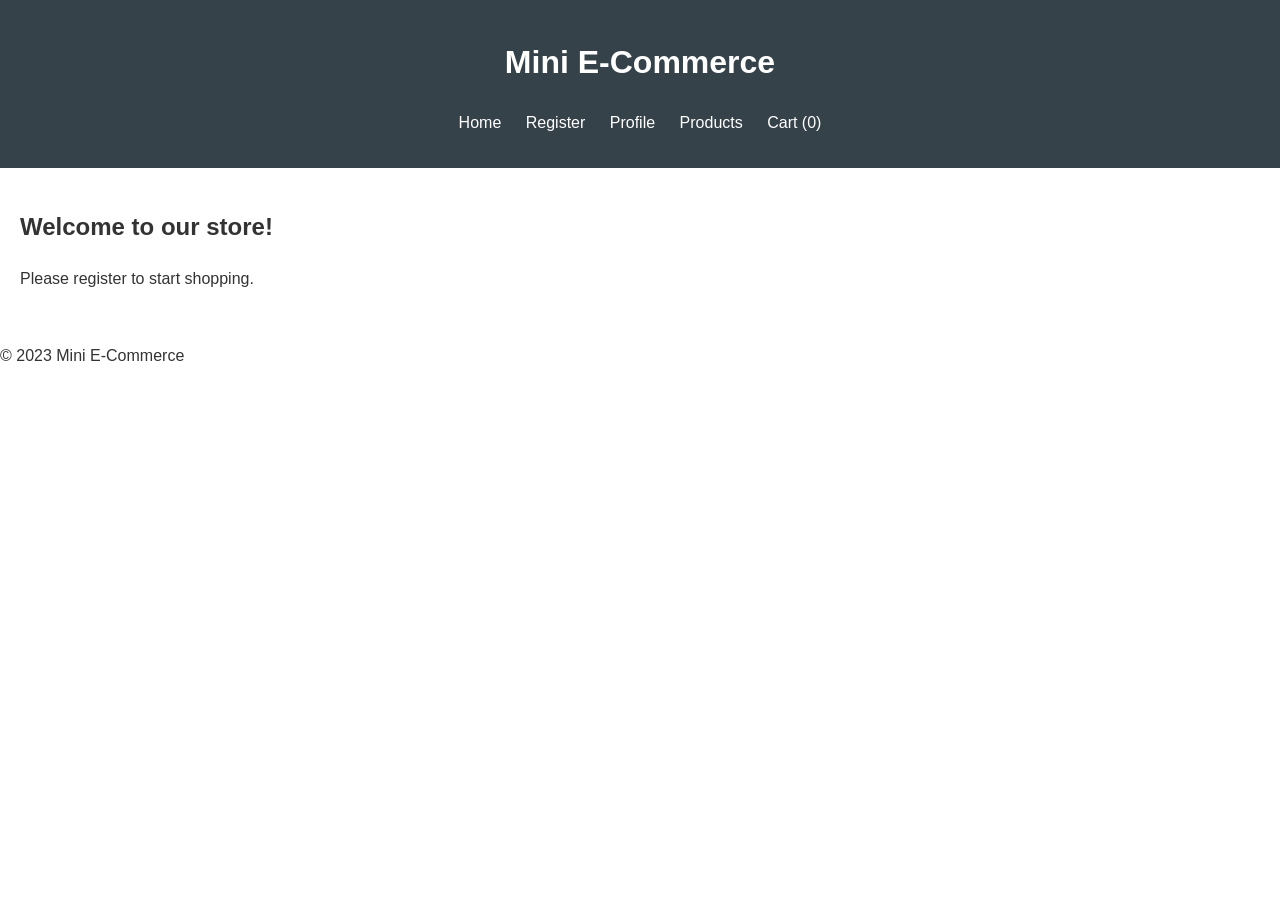
<file: index.html>
<!DOCTYPE html>
<html lang="en">
<head>
    <meta charset="UTF-8">
    <meta name="viewport" content="width=device-width, initial-scale=1.0">
    <title>Mini E-Commerce</title>
    <link rel="stylesheet" href="css/style.css">
</head>
<body>
    <header>
        <h1>Mini E-Commerce</h1>
        <nav>
            <ul>
                <li><a href="index.html">Home</a></li>
                <li><a href="registration.html">Register</a></li>
                <li><a href="profile.html">Profile</a></li>
                <li><a href="products.html">Products</a></li>
                <li><a href="cart.html">Cart (<span id="cart-count">0</span>)</a></li>
            </ul>
        </nav>
    </header>
    <main>
        <section class="welcome">
            <h2>Welcome to our store!</h2>
            <p>Please register to start shopping.</p>
        </section>
    </main>
    <footer>
        <p>&copy; 2023 Mini E-Commerce</p>
    </footer>
    <script src="js/script.js"></script>
</body>
</html>
</file>
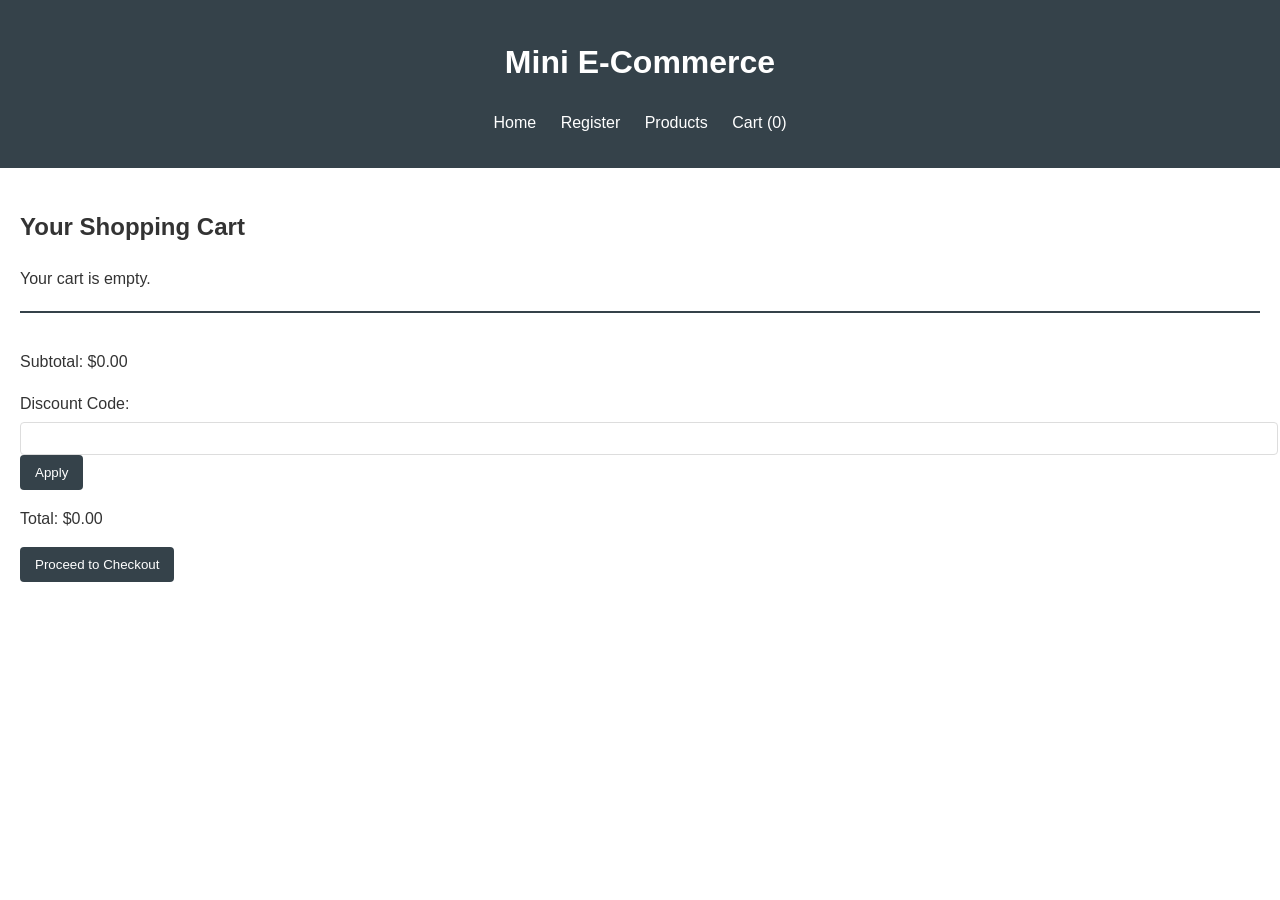
<file: cart.html>
<!DOCTYPE html>
<html lang="en">
<head>
    <meta charset="UTF-8">
    <meta name="viewport" content="width=device-width, initial-scale=1.0">
    <title>Shopping Cart</title>
    <link rel="stylesheet" href="css/style.css">
</head>
<body>
    <header>
        <h1>Mini E-Commerce</h1>
        <nav>
            <ul>
                <li><a href="index.html">Home</a></li>
                <li><a href="registration.html">Register</a></li>
                <li><a href="products.html">Products</a></li>
                <li><a href="cart.html">Cart (<span id="cart-count">0</span>)</a></li>
            </ul>
        </nav>
    </header>
    <main>
        <section class="shopping-cart">
            <h2>Your Shopping Cart</h2>
            <div id="cart-items">
                <!-- Cart items will be displayed here -->
            </div>
            <div class="cart-summary">
                <p>Subtotal: $<span id="subtotal">0.00</span></p>
                <div>
                    <label for="discount-code">Discount Code:</label>
                    <input type="text" id="discount-code">
                    <button onclick="applyDiscount()">Apply</button>
                </div>
                <p id="discount-message"></p>
                <p>Total: $<span id="total">0.00</span></p>
                <button onclick="proceedToCheckout()">Proceed to Checkout</button>
            </div>
        </section>
    </main>
    <script src="js/script.js"></script>
</body>
</html>
</file>
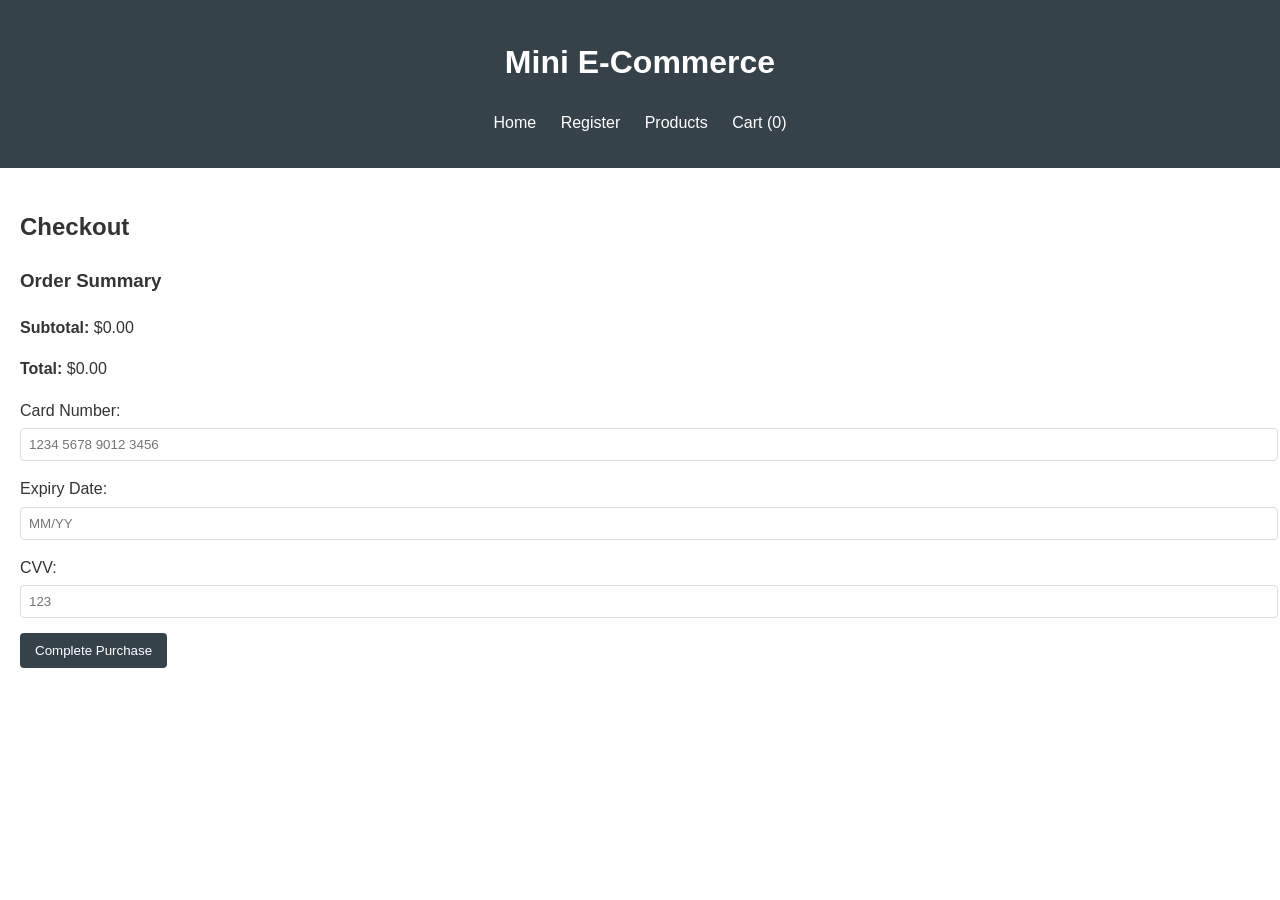
<file: checkout.html>
<!DOCTYPE html>
<html lang="en">
<head>
    <meta charset="UTF-8">
    <meta name="viewport" content="width=device-width, initial-scale=1.0">
    <title>Checkout</title>
    <link rel="stylesheet" href="css/style.css">
</head>
<body>
    <header>
        <h1>Mini E-Commerce</h1>
        <nav>
            <ul>
                <li><a href="index.html">Home</a></li>
                <li><a href="registration.html">Register</a></li>
                <li><a href="products.html">Products</a></li>
                <li><a href="cart.html">Cart (<span id="cart-count">0</span>)</a></li>
            </ul>
        </nav>
    </header>
    <main>
        <section class="checkout">
            <h2>Checkout</h2>
            <div id="checkout-summary">
                <!-- Order summary will be displayed here -->
            </div>
            <form id="payment-form">
                <div>
                    <label for="card-number">Card Number:</label>
                    <input type="text" id="card-number" placeholder="1234 5678 9012 3456" required>
                </div>
                <div>
                    <label for="expiry-date">Expiry Date:</label>
                    <input type="text" id="expiry-date" placeholder="MM/YY" required>
                </div>
                <div>
                    <label for="cvv">CVV:</label>
                    <input type="text" id="cvv" placeholder="123" required>
                </div>
                <button type="submit">Complete Purchase</button>
            </form>
            <div id="payment-result"></div>
        </section>
    </main>
    <script src="js/script.js"></script>
</body>
</html>
</file>
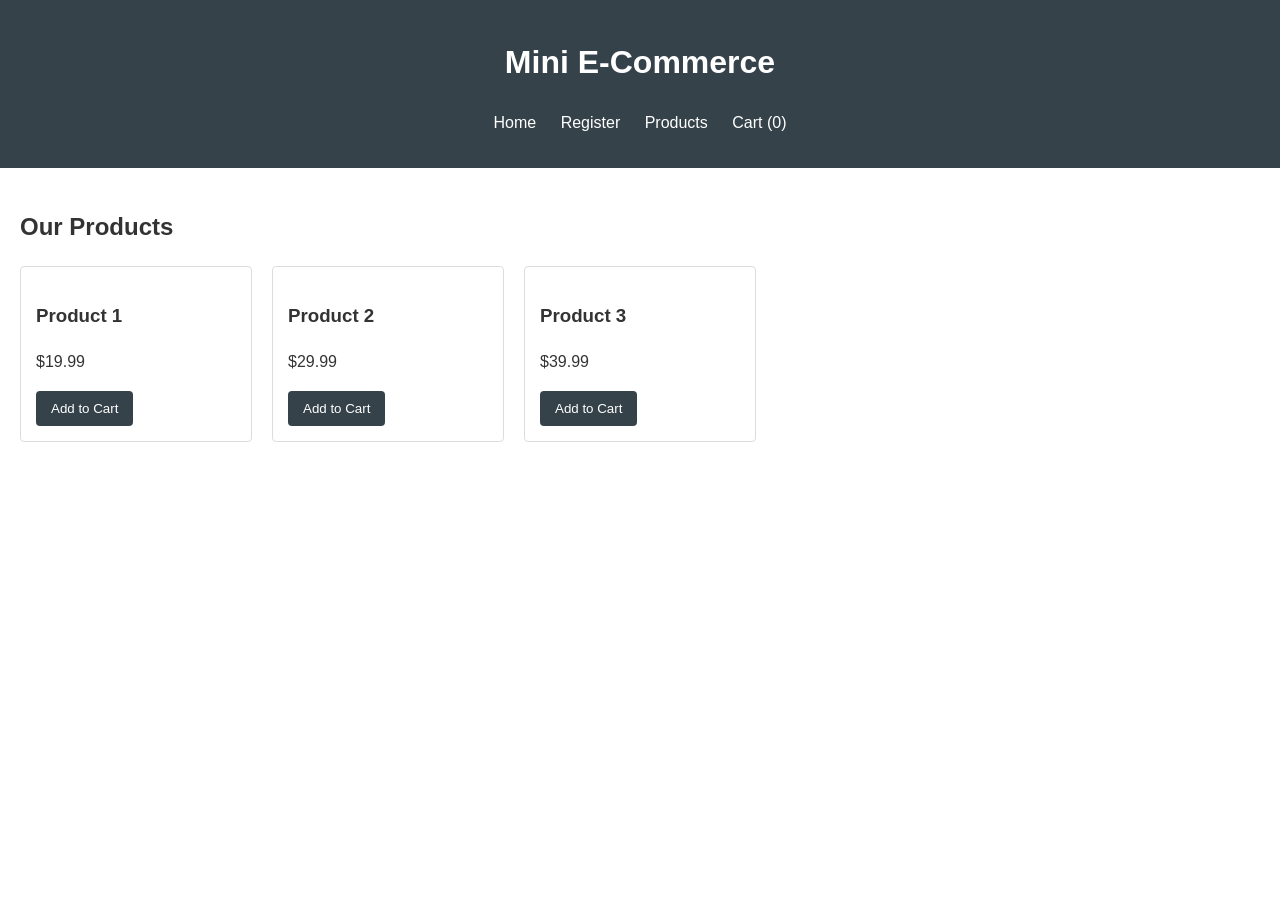
<file: products.html>
<!DOCTYPE html>
<html lang="en">
<head>
    <meta charset="UTF-8">
    <meta name="viewport" content="width=device-width, initial-scale=1.0">
    <title>Products</title>
    <link rel="stylesheet" href="css/style.css">
</head>
<body>
    <header>
        <h1>Mini E-Commerce</h1>
        <nav>
            <ul>
                <li><a href="index.html">Home</a></li>
                <li><a href="registration.html">Register</a></li>
                <li><a href="products.html">Products</a></li>
                <li><a href="cart.html">Cart (<span id="cart-count">0</span>)</a></li>
            </ul>
        </nav>
    </header>
    <main>
        <section class="products">
            <h2>Our Products</h2>
            <div class="product-grid">
                <div class="product">
                    <h3>Product 1</h3>
                    <p>$19.99</p>
                    <button onclick="addToCart('Product 1', 19.99)">Add to Cart</button>
                </div>
                <div class="product">
                    <h3>Product 2</h3>
                    <p>$29.99</p>
                    <button onclick="addToCart('Product 2', 29.99)">Add to Cart</button>
                </div>
                <div class="product">
                    <h3>Product 3</h3>
                    <p>$39.99</p>
                    <button onclick="addToCart('Product 3', 39.99)">Add to Cart</button>
                </div>
            </div>
        </section>
    </main>
    <script src="js/script.js"></script>
</body>
</html>
</file>
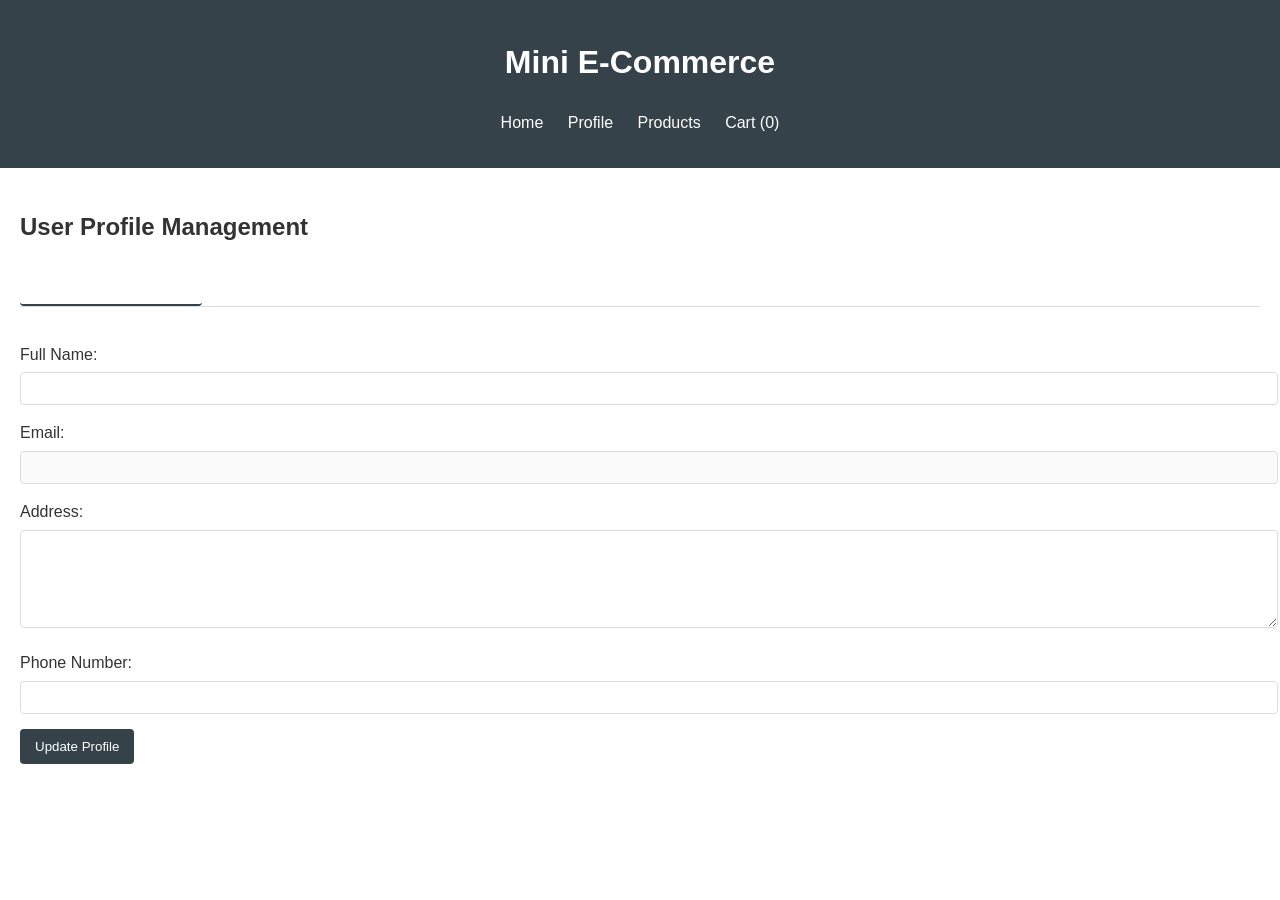
<file: profile.html>
<!DOCTYPE html>
<html lang="en">
<head>
    <meta charset="UTF-8">
    <meta name="viewport" content="width=device-width, initial-scale=1.0">
    <title>User Profile</title>
    <link rel="stylesheet" href="css/style.css">
</head>
<body>
    <header>
        <h1>Mini E-Commerce</h1>
        <nav>
            <ul>
                <li><a href="index.html">Home</a></li>
                <li><a href="profile.html">Profile</a></li>
                <li><a href="products.html">Products</a></li>
                <li><a href="cart.html">Cart (<span id="cart-count">0</span>)</a></li>
            </ul>
        </nav>
    </header>
    <main>
        <section class="profile-management">
            <h2>User Profile Management</h2>
            
            <div class="profile-tabs">
                <button class="tab-button active" onclick="openTab('profile-info')">Profile Information</button>
                <button class="tab-button" onclick="openTab('change-password')">Change Password</button>
            </div>
            
            <div id="profile-info" class="tab-content" style="display: block;">
                <form id="profileForm">
                    <div>
                        <label for="full-name">Full Name:</label>
                        <input type="text" id="full-name">
                    </div>
                    <div>
                        <label for="profile-email">Email:</label>
                        <input type="email" id="profile-email" disabled>
                    </div>
                    <div>
                        <label for="address">Address:</label>
                        <textarea id="address" rows="3"></textarea>
                    </div>
                    <div>
                        <label for="phone">Phone Number:</label>
                        <input type="tel" id="phone">
                    </div>
                    <button type="submit">Update Profile</button>
                </form>
                <div id="profile-update-result"></div>
            </div>
            
            <div id="change-password" class="tab-content">
                <form id="passwordForm">
                    <div>
                        <label for="current-password">Current Password:</label>
                        <input type="password" id="current-password" required>
                        <div id="current-password-error" class="error-message"></div>
                    </div>
                    <div>
                        <label for="new-password">New Password:</label>
                        <input type="password" id="new-password" required minlength="6">
                        <div id="new-password-error" class="error-message"></div>
                    </div>
                    <div>
                        <label for="confirm-new-password">Confirm New Password:</label>
                        <input type="password" id="confirm-new-password" required>
                        <div id="confirm-new-password-error" class="error-message"></div>
                    </div>
                    <button type="submit">Change Password</button>
                </form>
                <div id="password-change-result"></div>
            </div>
        </section>
    </main>
    <script src="js/script.js"></script>
</body>
</html>
</file>
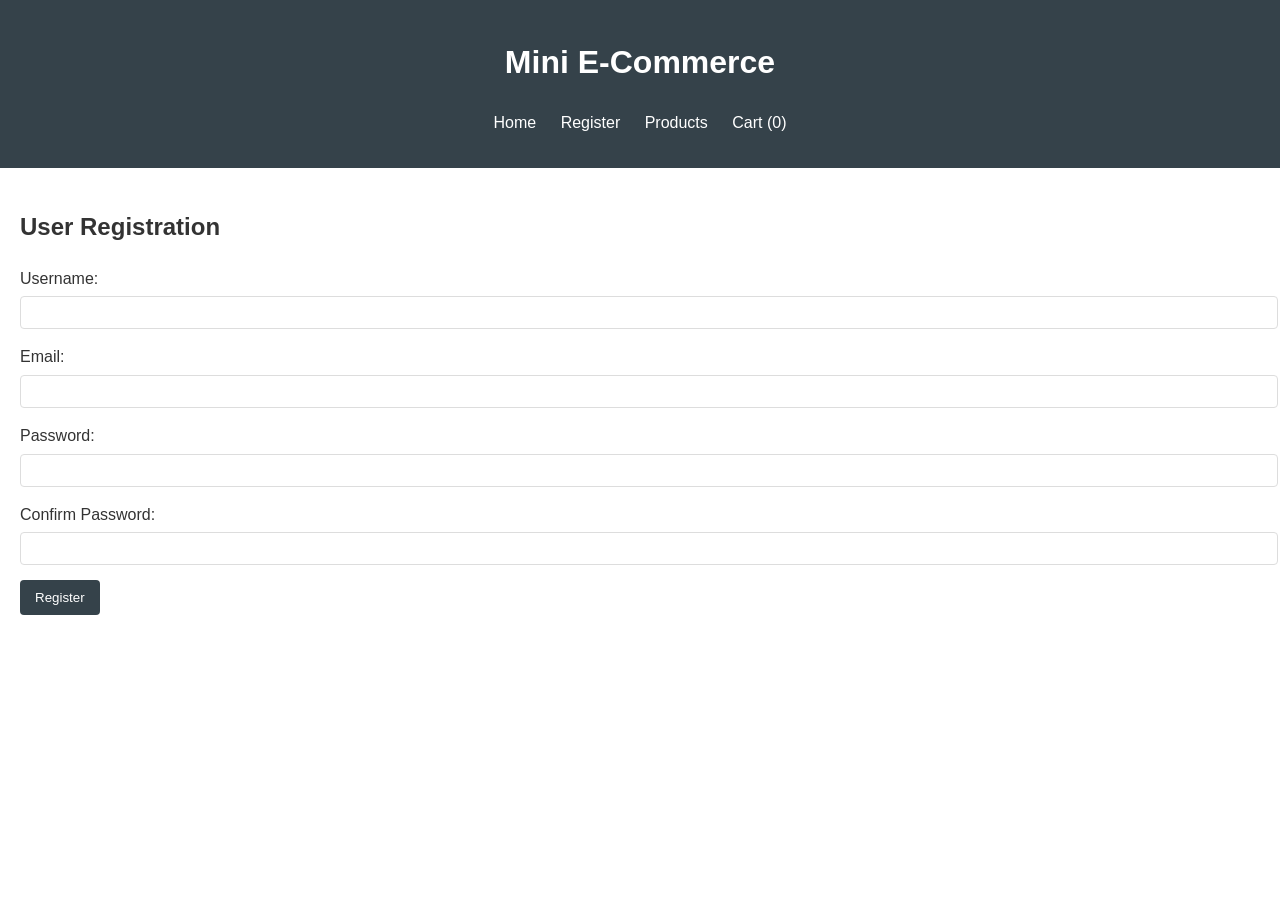
<file: registration.html>
<!DOCTYPE html>
<html lang="en">
<head>
    <meta charset="UTF-8">
    <meta name="viewport" content="width=device-width, initial-scale=1.0">
    <title>User Registration</title>
    <link rel="stylesheet" href="css/style.css">
</head>
<body>
    <header>
        <h1>Mini E-Commerce</h1>
        <nav>
            <ul>
                <li><a href="index.html">Home</a></li>
                <li><a href="registration.html">Register</a></li>
                <li><a href="products.html">Products</a></li>
                <li><a href="cart.html">Cart (<span id="cart-count">0</span>)</a></li>
            </ul>
        </nav>
    </header>
    <main>
        <section class="registration-form">
            <h2>User Registration</h2>
            <form id="registrationForm">
                <div>
                    <label for="username">Username:</label>
                    <input type="text" id="username" required minlength="4">
                    <div id="username-error" class="error-message"></div>
                </div>
                <div>
                    <label for="email">Email:</label>
                    <input type="email" id="email" required>
                    <div id="email-error" class="error-message"></div>
                </div>
                <div>
                    <label for="password">Password:</label>
                    <input type="password" id="password" required minlength="6">
                    <div id="password-error" class="error-message"></div>
                </div>
                <div>
                    <label for="confirm-password">Confirm Password:</label>
                    <input type="password" id="confirm-password" required>
                    <div id="confirm-password-error" class="error-message"></div>
                </div>
                <button type="submit">Register</button>
            </form>
            <div id="registration-success" class="success-message"></div>
        </section>
    </main>
    <script src="js/script.js"></script>
</body>
</html>
</file>
<file: css/style.css>
body {
    font-family: Arial, sans-serif;
    line-height: 1.6;
    margin: 0;
    padding: 0;
    color: #333;
}

header {
    background: #35424a;
    color: white;
    padding: 1rem 0;
    text-align: center;
}

nav ul {
    padding: 0;
    list-style: none;
}

nav ul li {
    display: inline;
    margin: 0 10px;
}

nav ul li a {
    color: white;
    text-decoration: none;
}

main {
    padding: 20px;
}

.error-message {
    color: red;
    font-size: 0.8rem;
}

.success-message {
    color: green;
    font-size: 1rem;
    margin-top: 10px;
}

form div {
    margin-bottom: 15px;
}

label {
    display: block;
    margin-bottom: 5px;
}

input[type="text"],
input[type="email"],
input[type="password"] {
    width: 100%;
    padding: 8px;
    border: 1px solid #ddd;
    border-radius: 4px;
}

button {
    background: #35424a;
    color: white;
    border: none;
    padding: 10px 15px;
    cursor: pointer;
    border-radius: 4px;
}

button:hover {
    background: #4e6272;
}
/* Add to existing CSS */

.profile-tabs {
    display: flex;
    margin-bottom: 20px;
    border-bottom: 1px solid #ddd;
}

.tab-button {
    padding: 10px 20px;
    background: none;
    border: none;
    cursor: pointer;
    font-size: 1rem;
    border-bottom: 2px solid transparent;
}

.tab-button.active {
    border-bottom: 2px solid #35424a;
    font-weight: bold;
}

.tab-content {
    display: none;
    padding: 15px 0;
}

textarea {
    width: 100%;
    padding: 8px;
    border: 1px solid #ddd;
    border-radius: 4px;
    resize: vertical;
    min-height: 80px;
}

input[type="tel"] {
    width: 100%;
    padding: 8px;
    border: 1px solid #ddd;
    border-radius: 4px;
}

.product-grid {
    display: grid;
    grid-template-columns: repeat(auto-fill, minmax(200px, 1fr));
    gap: 20px;
}

.product {
    border: 1px solid #ddd;
    padding: 15px;
    border-radius: 4px;
}

#cart-items {
    margin-bottom: 20px;
}

.cart-item {
    display: flex;
    justify-content: space-between;
    padding: 10px;
    border-bottom: 1px solid #ddd;
}

.cart-summary {
    border-top: 2px solid #35424a;
    padding-top: 20px;
    margin-top: 20px;
}
</file>
